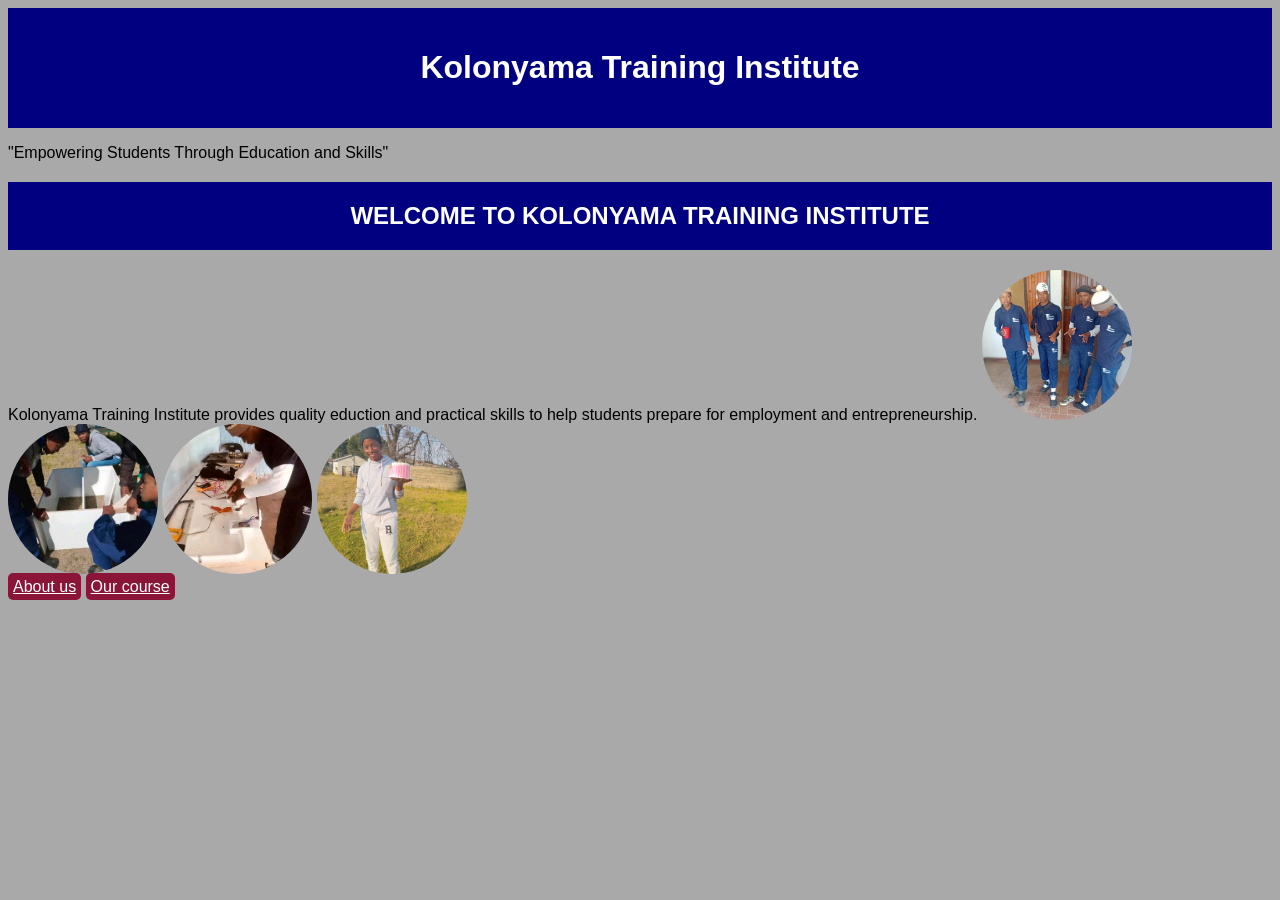
<file: Index.html>
<!DOCTYPE html>

<html>
<head>
  <link rel="stylesheet" href="style3.css">
  
  <title>Home</title>
  <body style="background-color:darkgrey;">
    <header>
  <h1>
    
    Kolonyama Training Institute
    
  </h1>
    </header>
    <p> "Empowering Students Through Education and Skills"</p>
    <h2><b>WELCOME TO KOLONYAMA TRAINING INSTITUTE</b></h2>
    Kolonyama Training Institute provides
      quality eduction and practical skills to 
      help students prepare for employment and
      entrepreneurship.
    <img src="kti.jpg"style="width:150px;height:150px;border-radius:50%;object-fit:cover;">
    <img src="Zelo.jpg"style="width:150px;height:150px;border-radius:50%;object-fit:cover;">
    <img src="Photo.jpg"style="width:150px;height:150px;border-radius:50%;object-fit:cover;">
    <img src="Litlhare.jpg"style="width:150px;height:150px;border-radius:50%;object-fit:cover;">
    <footer>
    
    <a href="Aboutus.html">About us</a>
    <a href="Courses.html">Our course</a>
  
    
      
      
    
</body>
</html>
</file>
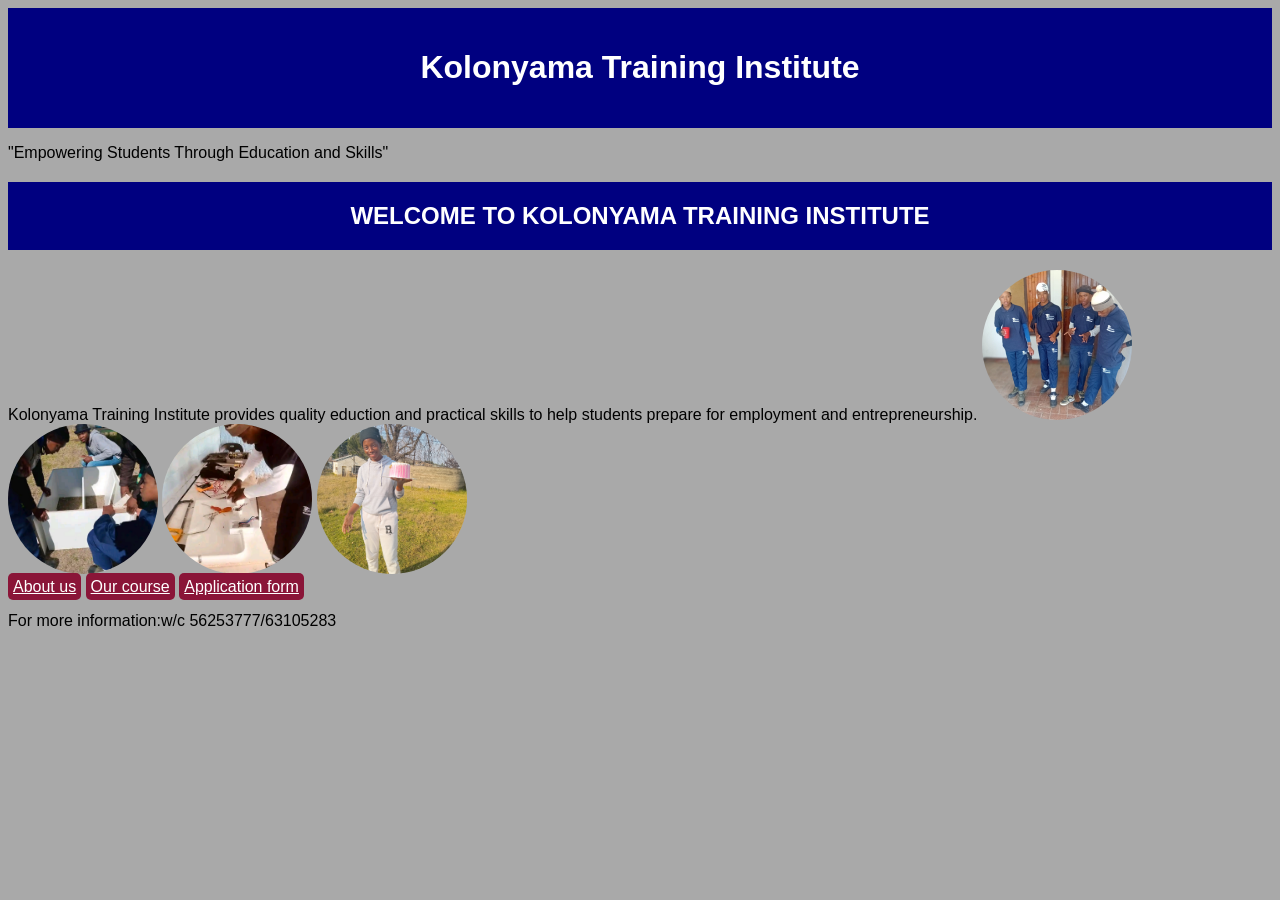
<file: index.html>
<!DOCTYPE html>

<html>
<head>
  <link rel="stylesheet" href="style3.css">
  
  <title>Home</title>
  <body style="background-color:darkgrey;">
    <header>
  <h1>
    Kolonyama Training Institute
  </h1>
    </header>
    <p> "Empowering Students Through Education and Skills"</p>
    <h2><b>WELCOME TO KOLONYAMA TRAINING INSTITUTE</b></h2>
    Kolonyama Training Institute provides
      quality eduction and practical skills to 
      help students prepare for employment and entrepreneurship. 
    <img src="kti.jpg"style="width:150px;height:150px;border-radius:50%;object-fit:cover;">
    <img src="Zelo.jpg"style="width:150px;height:150px;border-radius:50%;object-fit:cover;">
    <img src="Photo.jpg"style="width:150px;height:150px;border-radius:50%;object-fit:cover;">
    <img src="Litlhare.jpg"style="width:150px;height:150px;border-radius:50%;object-fit:cover;">
    <footer>
    
    <a href="Aboutus.html">About us</a>
    <a href="Courses.html">Our course</a>
      <a href="Apply.html">Application form</a>  
    
      
      
    </footer>  
    <p>For more information:w/c 56253777/63105283</p>
</body>
</html>
</file>
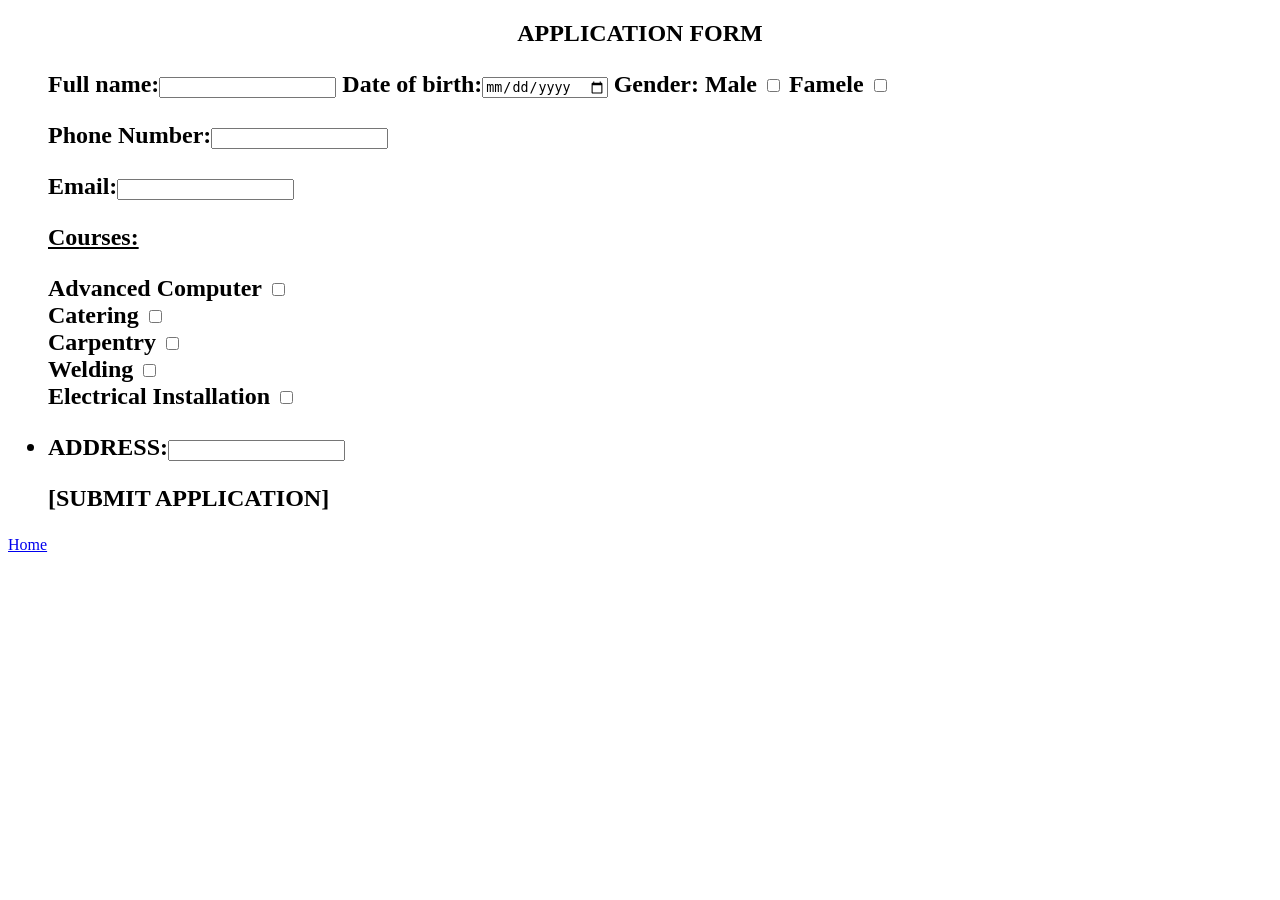
<file: Apply.html>
<!DOCTYPE html>

<html>
<head>
  
  <title>Application form</title>
</head>
<body>
  <h2>
    <center><b>APPLICATION FORM</b></center>
    <ul>
        Full name:<input type="name">
      Date of birth:<input type="Date">
      Gender:
      <lable>
        Male
        <input type="checkbox"name="gender"value="Male">
      </lable>
      <lable>
        Famele
        <input type="checkbox"name="gender"value="Female">
      </lable>
      <p>Phone Number:<input type="Phone Number"></p>
      Email:<input type="text">
      <p><u>Courses:</u></p>
      <lable>
        Advanced Computer
        <input type="checkbox"name="course"value="advanced computer">
      </lable></br>
      <lable>
        Catering
        <input type="checkbox"name="course"value="Catering">
        
      </lable><br>
      <lable>
        Carpentry
        <input type="checkbox"name="course"value="Carpentry">
      </lable><br>
      <lable>
        Welding
        <input type="checkbox"name="course"value="Welding">
      </lable><br>
      <lable>
        Electrical Installation
        <input type="checkbox"name="course"value="Electrical installation">
      </lable><br>
      <p><li>ADDRESS:<input type="text"></li></p>
      [SUBMIT APPLICATION]
    </ul>  
  </h2>
  <a href="index.html">Home</a>
</body>
</html>
</file>
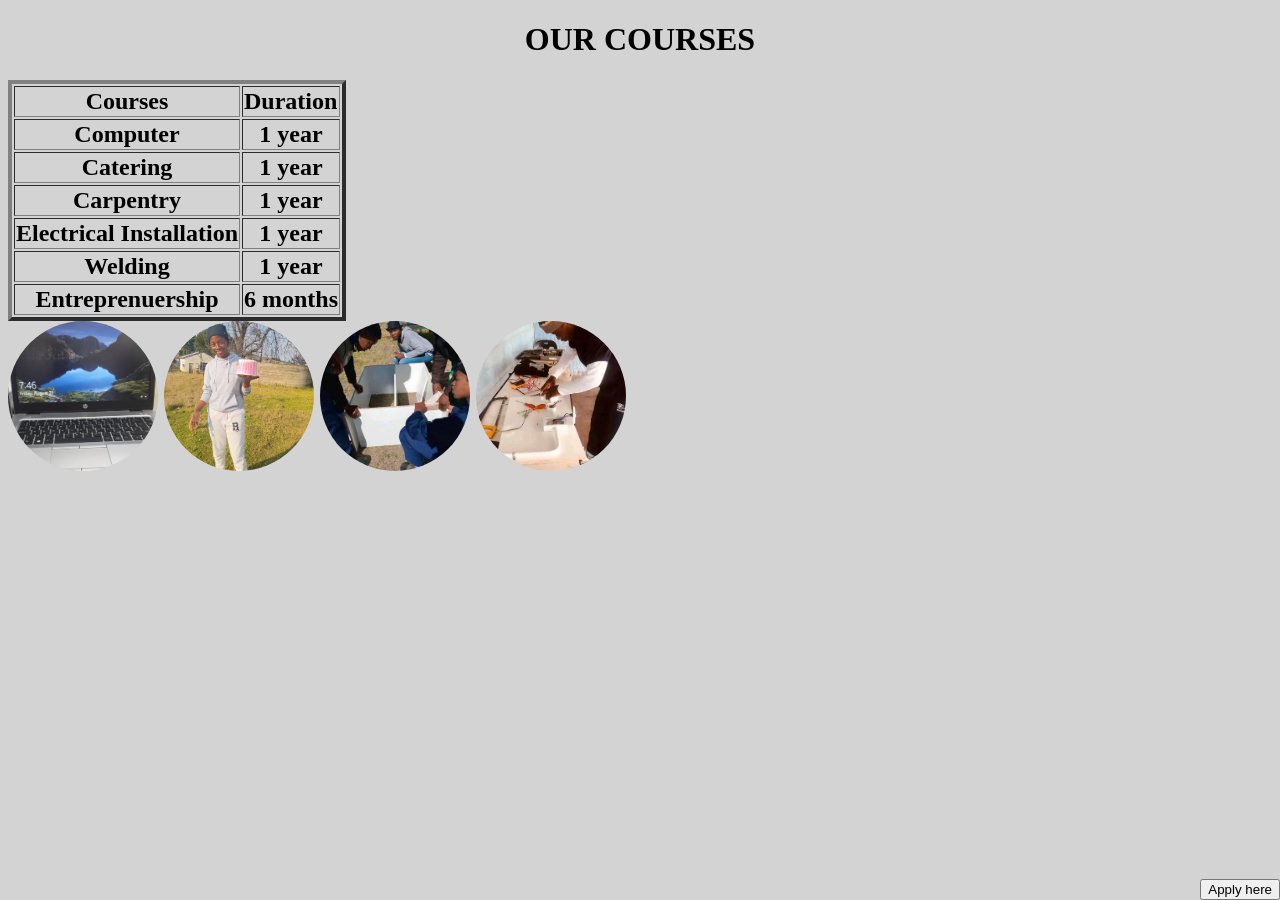
<file: Courses.html>
<!DOCTYPE html>

<html>
<head>
  <meta http-equiv="CONTENT-TYPE" content="text/html; charset=UTF-8">
  <title>Our course</title>
</head>
<body style="background-color:lightgrey">
  <h1>
    <b><center> OUR COURSES</center></b></h1>
  <h2>
    <table border="4">
      <tr>
        <th>Courses</th>
        <td>Duration</td>
        
        
        
       
      </tr>
      <tr>
        <th>Computer</th>
        <th>1 year</th>
      </tr>
      <tr>
        <th>Catering</th>
        <th>1 year</th>
      </tr>
      <tr>
        <th>Carpentry</th>
        <th>1 year</th>
      </tr>
      <tr>
        <th>Electrical Installation</th>
        <th>1 year</th>
      </tr>
      <tr>
        <th>Welding</th>
        <th>1 year</th>
      </tr>
      <tr>
        <th>  Entreprenuership</th>
        <th>6 months</th>
      </tr>
    </table>
    <img src="Computer.jpg"style="width:150px;height:150px;border-radius:50%;object-fit:cover;">
    <img src="Litlhare.jpg"style="width:150px;height:150px;border-radius:50%;object-fit:cover;">
    <img src="Zelo.jpg"style="width:150px;height:150px;border-radius:50%;object-fit:cover;">
    <img src="Photo.jpg"style="width:150px;height:150px;border-radius:50%;object-fit:cover;">
    <a href="Apply.html">
    <button style="position:fixed;bottom:0;right:0;">Apply here</button>
    </a>
  </h2>
</body>
</html>
</file>
<file: style3.css>
body{background-color: white;
  color:black;font-family: Arial,sans-serif;
}


header{background-color:navy;
  color:white;text-align: center;
  padding:20px;
}

h2{background-color:navy;
  color:white;text-align: center;
  padding: 20px;
}
a{background-color: #8A1538;
  color:white;padding: 5px 5px;
  border:none;border-radius:5px
}
</file>
